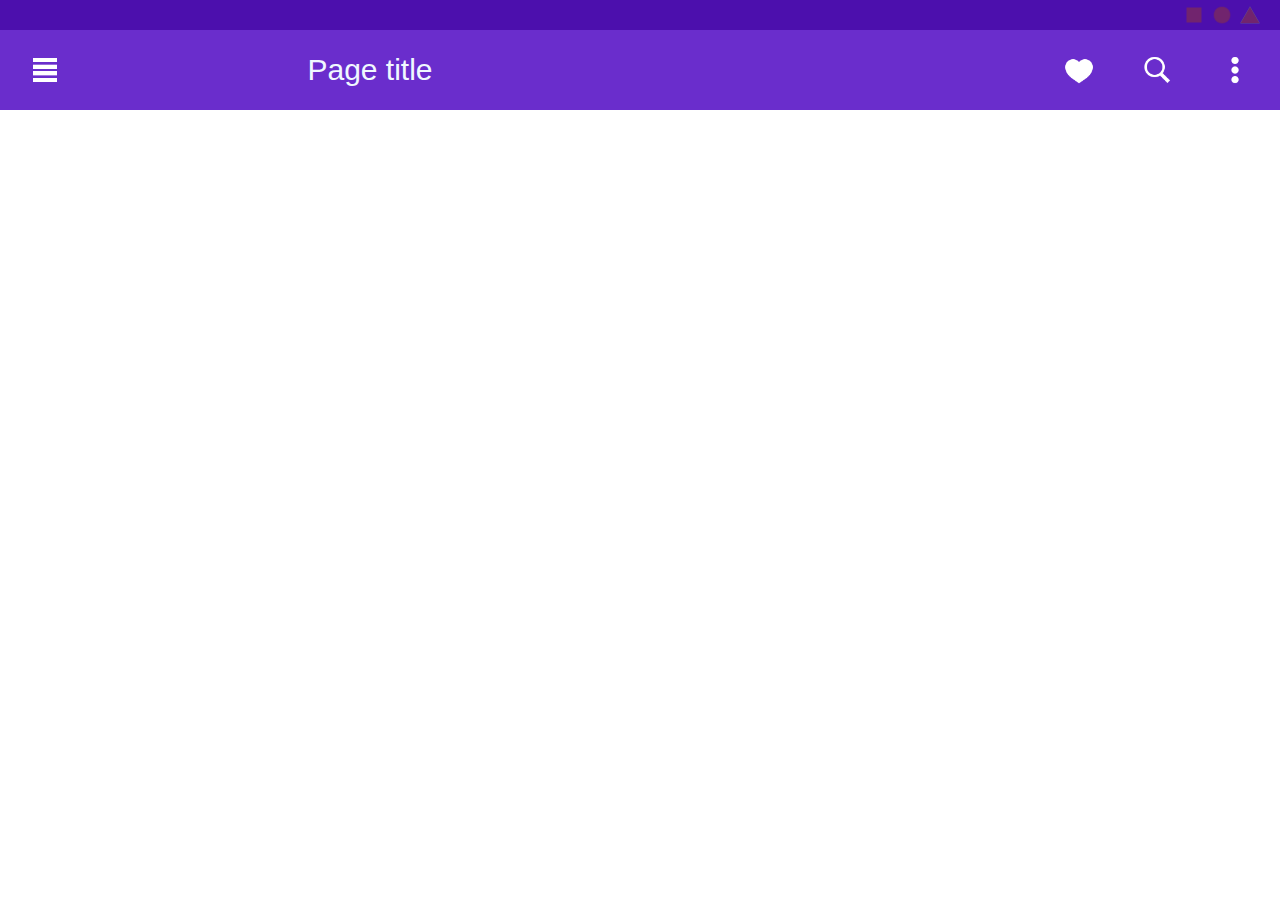
<file: templates/app-bar-top.html>
<!DOCTYPE html>
<html lang="es">

<head>
    <meta charset="UTF-8">
    <meta name="viewport" content="width=device-width, initial-scale=1.0">
    <link rel="stylesheet" href="./../styles/app-bar-top.css">
    <title>Document</title>
</head>

<body>
    <div class="content">
        <div class="jframe">
            <img src="./../assets/icons/icons8-hilandero-cuadrado-24.png" alt="">
            <img src="./../assets/icons/icons8-circle-square-loader-24.png" alt="">
            <img src="./../assets/icons/icons8-triángulo-40.png" alt="">
        </div>
        <div class="page">
            <div class="menu">
                <img src="./../assets/icons/icons8-patrones-despojados-50.png" alt="">
            </div>
            <p>Page title</p>
            <div class="icons-end">
                <img src="./../assets/icons/icons8-me-gusta-50.png" alt="">
                <img src="./../assets/icons/icons8-búsqueda-50.png" alt="">
                <img src="./../assets/icons/icons8-tres-puntos-50.png" alt="">
            </div>
        </div>
    </div>
</body>

</html>
</file>
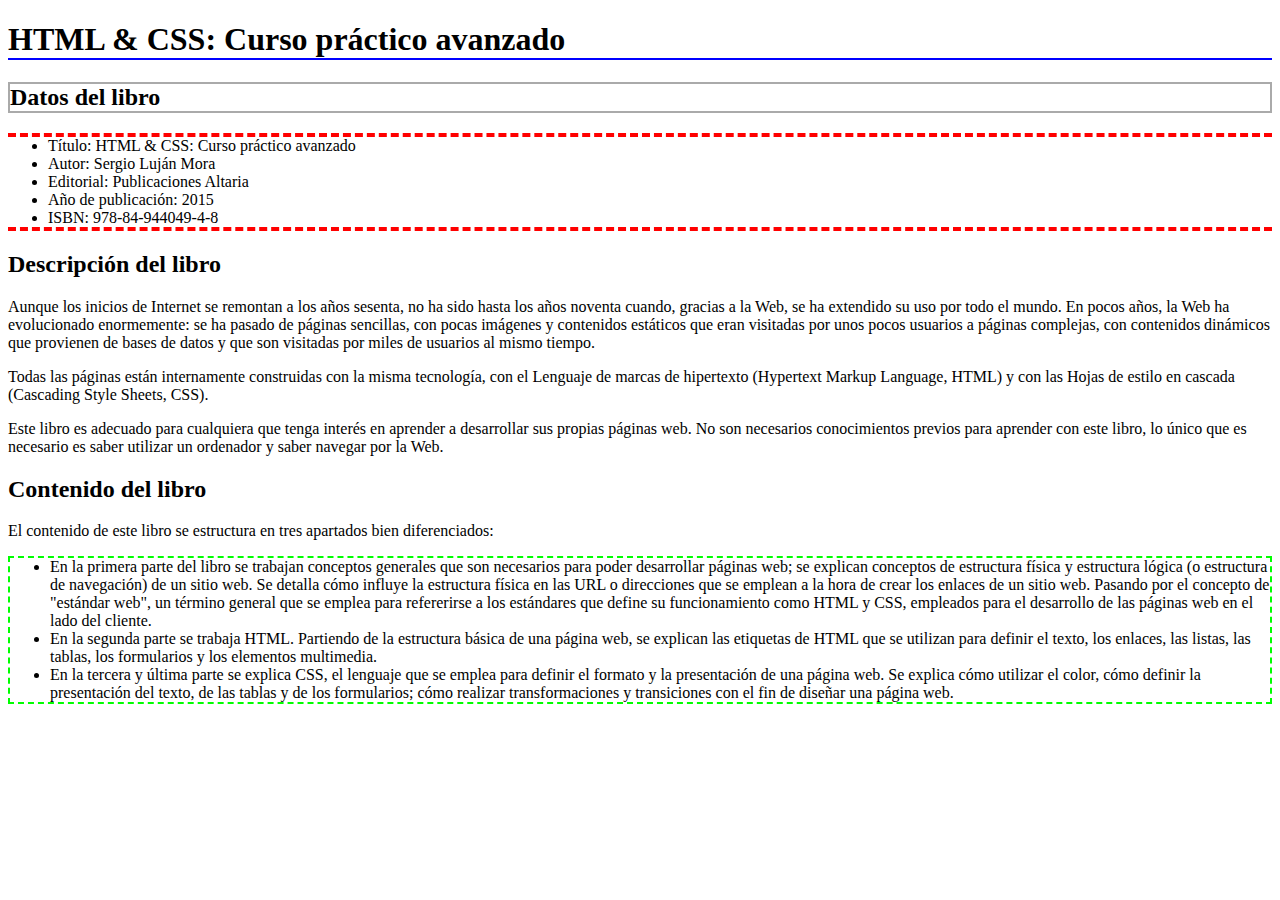
<file: templates/box-model.html>
<!DOCTYPE html>
<html>
    <link rel="stylesheet" href="/styles/style-box-model.css">

<head>
    <meta charset="utf-8" />
    <title>HTML &amp; CSS: Curso práctico avanzado</title>
</head>

<body>
    <h1 class="content-header">HTML &amp; CSS: Curso práctico avanzado</h1>

    <h2 class="content-header-two">Datos del libro</h2>

    <ul class="content-list">
        <li>Título: HTML &amp; CSS: Curso práctico avanzado</li>
        <li>Autor: Sergio Luján Mora</li>
        <li>Editorial: Publicaciones Altaria</li>
        <li>Año de publicación: 2015</li>
        <li>ISBN: 978-84-944049-4-8</li>
    </ul>


    <h2>Descripción del libro</h2>

    <p>
        Aunque los inicios de Internet se remontan a los años sesenta, no ha sido hasta los años noventa cuando, gracias
        a la Web, se ha extendido su uso por todo el mundo. En pocos años, la Web ha evolucionado enormemente: se ha
        pasado de páginas sencillas, con pocas imágenes y contenidos estáticos que eran visitadas por unos pocos
        usuarios a páginas complejas, con contenidos dinámicos que provienen de bases de datos y que son visitadas por
        miles de usuarios al mismo tiempo.
    </p>

    <p>
        Todas las páginas están internamente construidas con la misma tecnología, con el Lenguaje de marcas de
        hipertexto (Hypertext Markup Language, HTML) y con las Hojas de estilo en cascada (Cascading Style Sheets, CSS).
    </p>

    <p>
        Este libro es adecuado para cualquiera que tenga interés en aprender a desarrollar sus propias páginas web. No
        son necesarios conocimientos previos para aprender con este libro, lo único que es necesario es saber utilizar
        un ordenador y saber navegar por la Web.
    </p>


    <h2>Contenido del libro</h2>

    <p>
        El contenido de este libro se estructura en tres apartados bien diferenciados:
    </p>

    <ul class="content-list-two">
        <li>En la primera parte del libro se trabajan conceptos generales que son necesarios para poder desarrollar
            páginas web; se explican conceptos de estructura física y estructura lógica (o estructura de navegación) de
            un sitio web. Se detalla cómo influye la estructura física en las URL o direcciones que se emplean a la hora
            de crear los enlaces de un sitio web. Pasando por el concepto de "estándar web", un término general que se
            emplea para refererirse a los estándares que define su funcionamiento como HTML y CSS, empleados para el
            desarrollo de las páginas web en el lado del cliente.</li>

        <li>En la segunda parte se trabaja HTML. Partiendo de la estructura básica de una página web, se explican las
            etiquetas de HTML que se utilizan para definir el texto, los enlaces, las listas, las tablas, los
            formularios y los elementos multimedia.</li>

        <li>En la tercera y última parte se explica CSS, el lenguaje que se emplea para definir el formato y la
            presentación de una página web. Se explica cómo utilizar el color, cómo definir la presentación del texto,
            de las tablas y de los formularios; cómo realizar transformaciones y transiciones con el fin de diseñar una
            página web.</li>
    </ul>
</body>

</html>
</file>
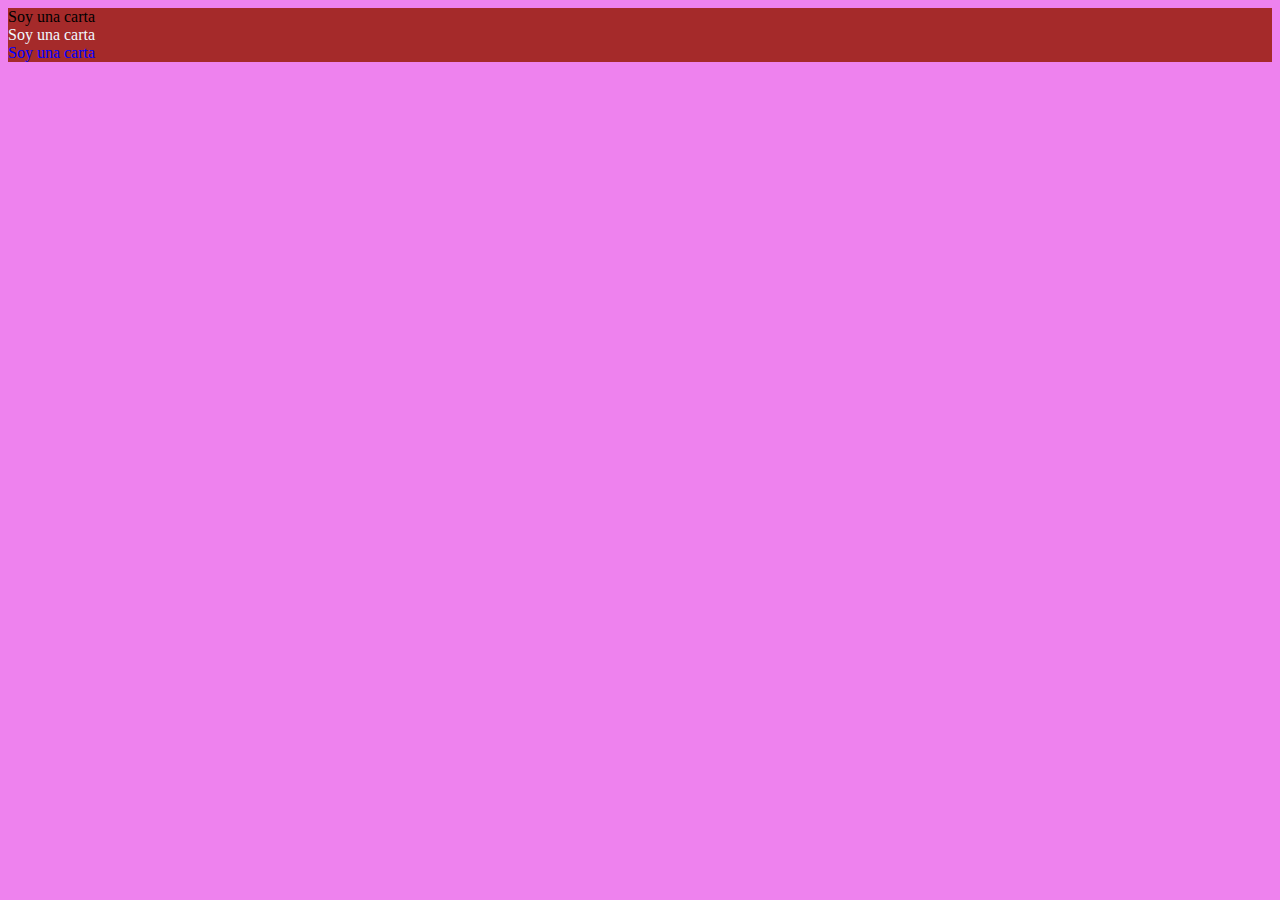
<file: templates/desafio-dos.html>
<!DOCTYPE html>
<html lang="en">
<head>
    <meta charset="UTF-8">
    <meta name="viewport" content="width=device-width, initial-scale=1.0">
    <link rel="stylesheet" href="./../styles/style.css">
    <title>Document</title>
</head>
<body>
    <div class="card"> Soy una carta </div>
    <div class="card card1"> Soy una carta </div>
    <div class="card card2"> Soy una carta </div>
</body>
</html>
</file>
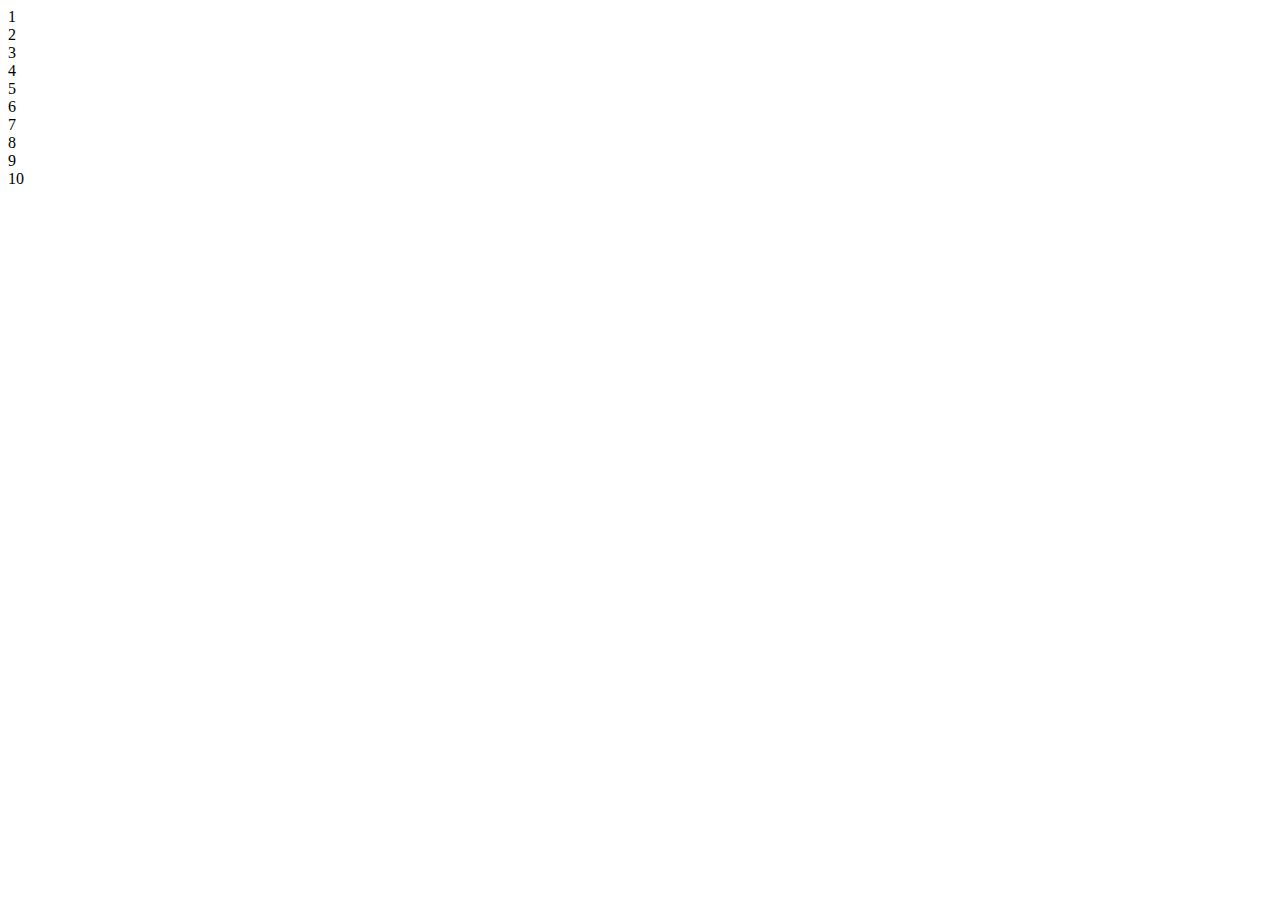
<file: templates/desafio-uno.html>
<!DOCTYPE html>
<html lang="en">
<head>
    <meta charset="UTF-8">
    <meta name="viewport" content="width=device-width, initial-scale=1.0">
    <title>Document</title>
</head>
<body>
    <div>1</div>
    <div>2</div>
    <div>3</div>
    <div>4</div>
    <div>5</div>
    <div>6</div>
    <div>7</div>
    <div>8</div>
    <div>9</div>
    <div>10</div>
</body>
</html>
</file>
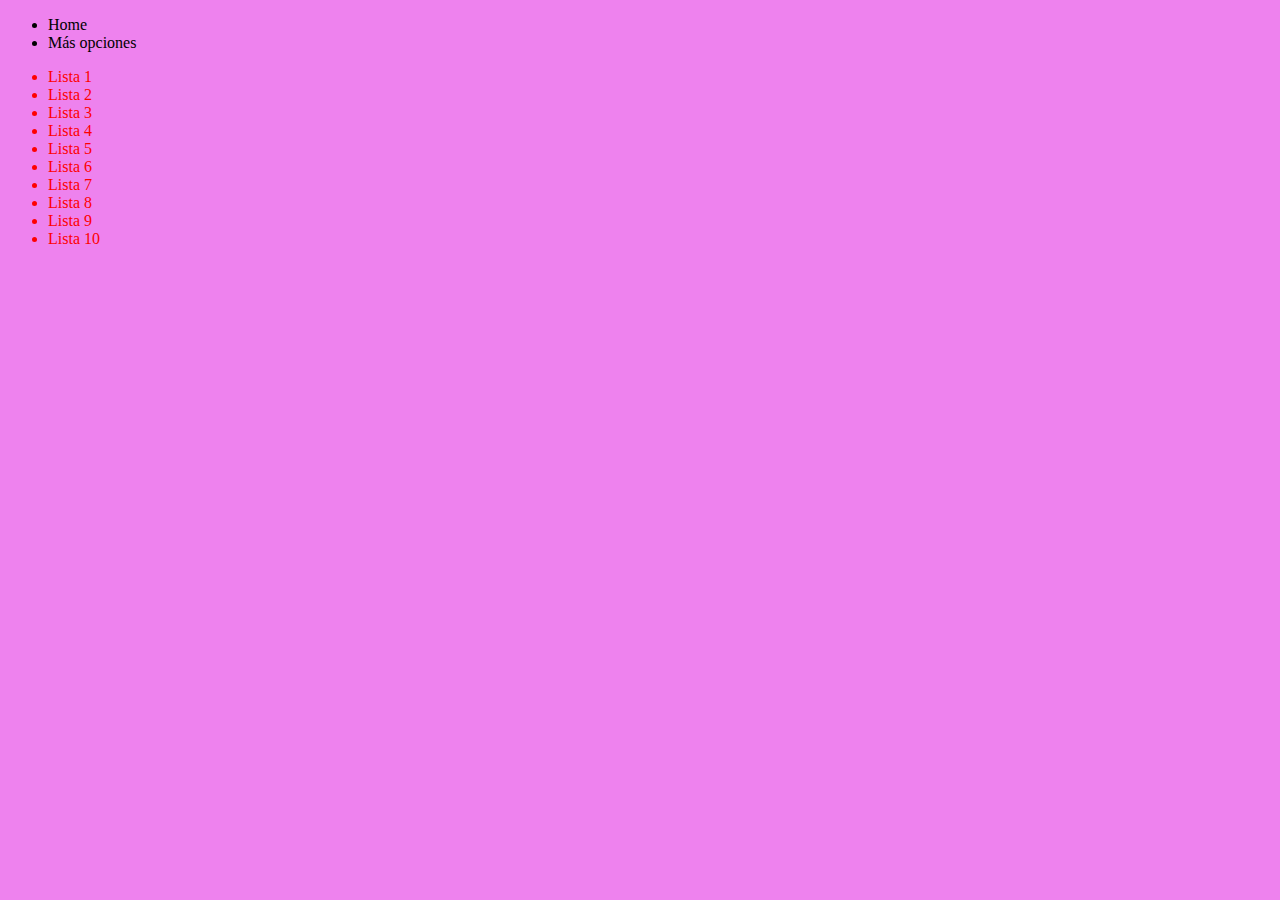
<file: templates/desafio5.html>
<!DOCTYPE html>
<html lang="en">
<head>
    <meta charset="UTF-8">
    <meta name="viewport" content="width=device-width, initial-scale=1.0">
    <link rel="stylesheet" href="./../styles/style.css">
    <title>Document</title>
</head>
<body>
    <nav>
        <ul>
          <li>Home</li>
          <li>Más opciones</li>
        </ul>
      </nav>
      <div class="container">
        <ul>
          <li>Lista 1</li>
          <li>Lista 2</li>
          <li>Lista 3</li>
          <li>Lista 4</li>
          <li>Lista 5</li>
          <li>Lista 6</li>
          <li>Lista 7</li>
          <li>Lista 8</li>
          <li>Lista 9</li>
          <li>Lista 10</li>
        </ul>
    
</body>
</html>
</file>
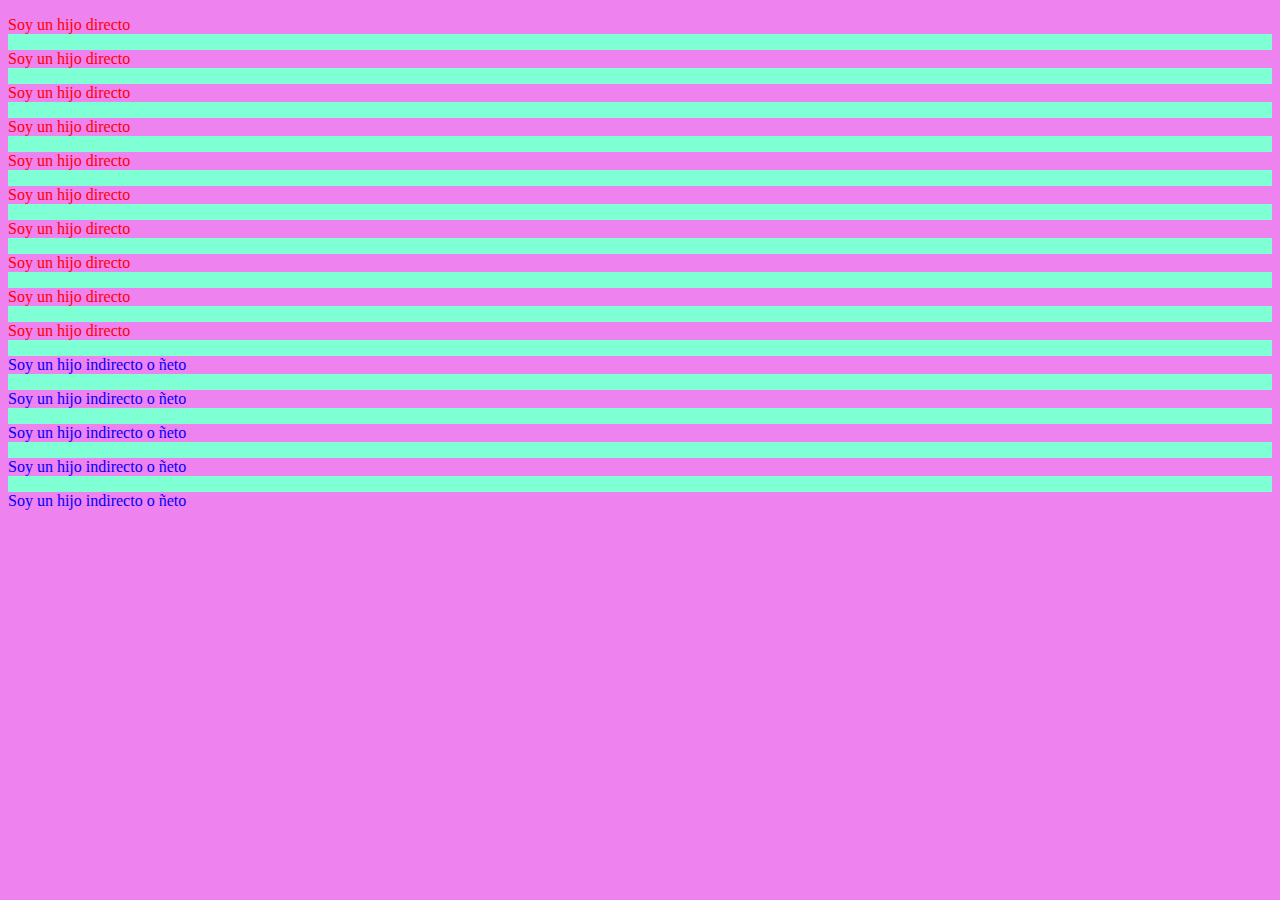
<file: templates/desafio6.html>
<!DOCTYPE html>
<html lang="en">
<head>
    <meta charset="UTF-8">
    <meta name="viewport" content="width=device-width, initial-scale=1.0">
    <link rel="stylesheet" href="./../styles/style.css">
    <title>Document</title>
</head>
<body>
    <div class="container">
        <p>Soy un hijo directo</p>
        <p>Soy un hijo directo</p>
        <p>Soy un hijo directo</p>
        <p>Soy un hijo directo</p>
        <p>Soy un hijo directo</p>
        <p>Soy un hijo directo</p>
        <p>Soy un hijo directo</p>
        <p>Soy un hijo directo</p>
        <p>Soy un hijo directo</p>
        <p>Soy un hijo directo</p>
        <div class="contaner-p">
          <p>Soy un hijo indirecto o ñeto</p>
          <p>Soy un hijo indirecto o ñeto</p>
          <p>Soy un hijo indirecto o ñeto</p>
          <p>Soy un hijo indirecto o ñeto</p>
          <p>Soy un hijo indirecto o ñeto</p>
        </div>
      </div>
</body>
</html>
</file>
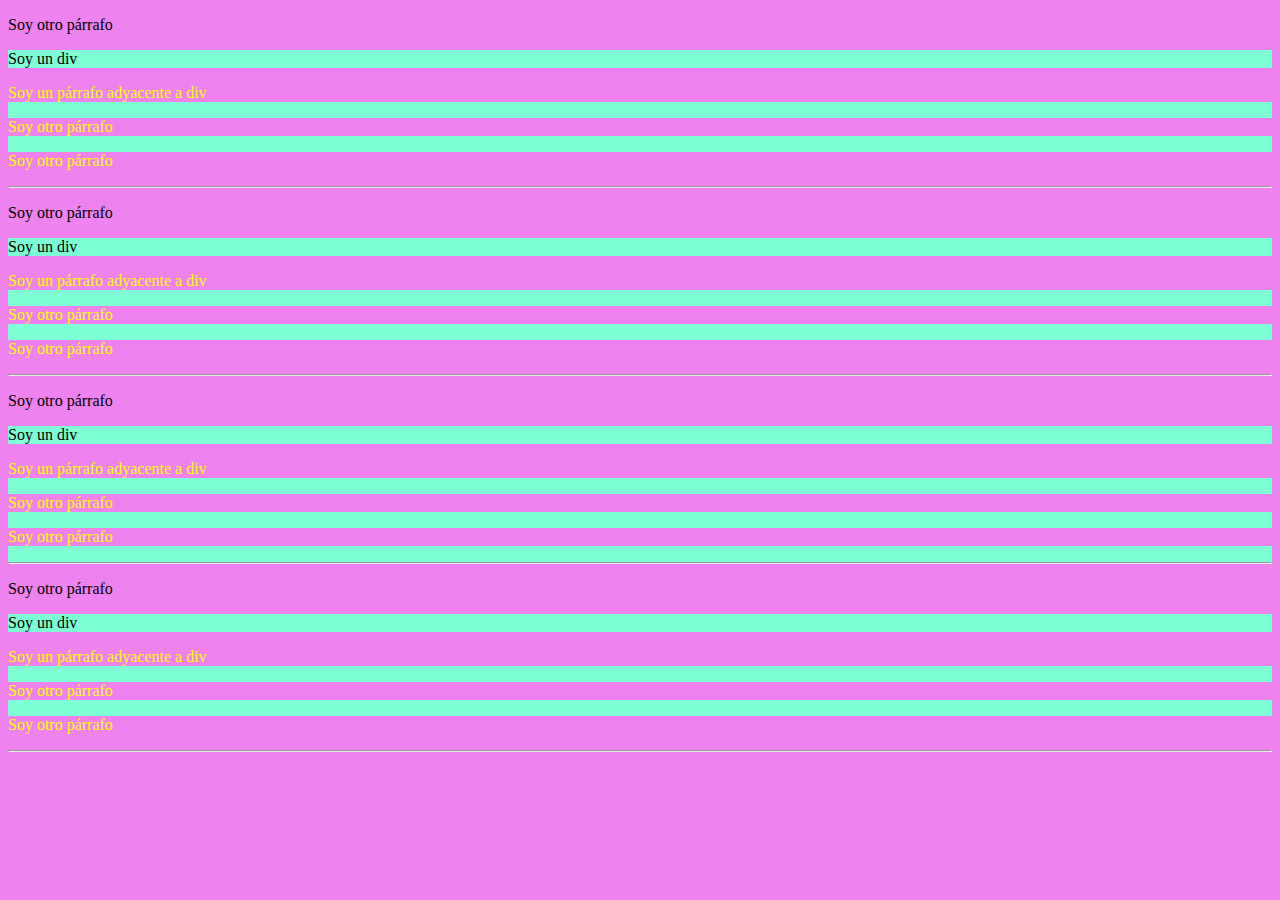
<file: templates/desafio7.html>
<!DOCTYPE html>
<html lang="en">
<head>
    <meta charset="UTF-8">
    <meta name="viewport" content="width=device-width, initial-scale=1.0">
    <link rel="stylesheet" href="./../styles/style.css">
    <title>Document</title>
</head>
<body>
    <p>Soy otro párrafo</p>
<div>Soy un div</div>
<div class="div-two">
<p>Soy un párrafo adyacente a div</p>
<p>Soy otro párrafo</p>
<p>Soy otro párrafo</p>
</div>
<hr/>
<p>Soy otro párrafo</p>
<div>Soy un div</div>
<div class="div-two">
<p>Soy un párrafo adyacente a div</p>
<p>Soy otro párrafo</p>
<p>Soy otro párrafo</p>
</div>
<hr/>
<p>Soy otro párrafo</p>
<div>Soy un div</div>
<div class="div-two">
<p>Soy un párrafo adyacente a div</p>
<p>Soy otro párrafo</p>
<p>Soy otro párrafo</p>
<hr/>
</div>
<p>Soy otro párrafo</p>
<div>Soy un div</div>
<div class="div-two">
<p>Soy un párrafo adyacente a div</p>
<p>Soy otro párrafo</p>
<p>Soy otro párrafo</p>
</div>
<hr/>
</body>
</html>
</file>
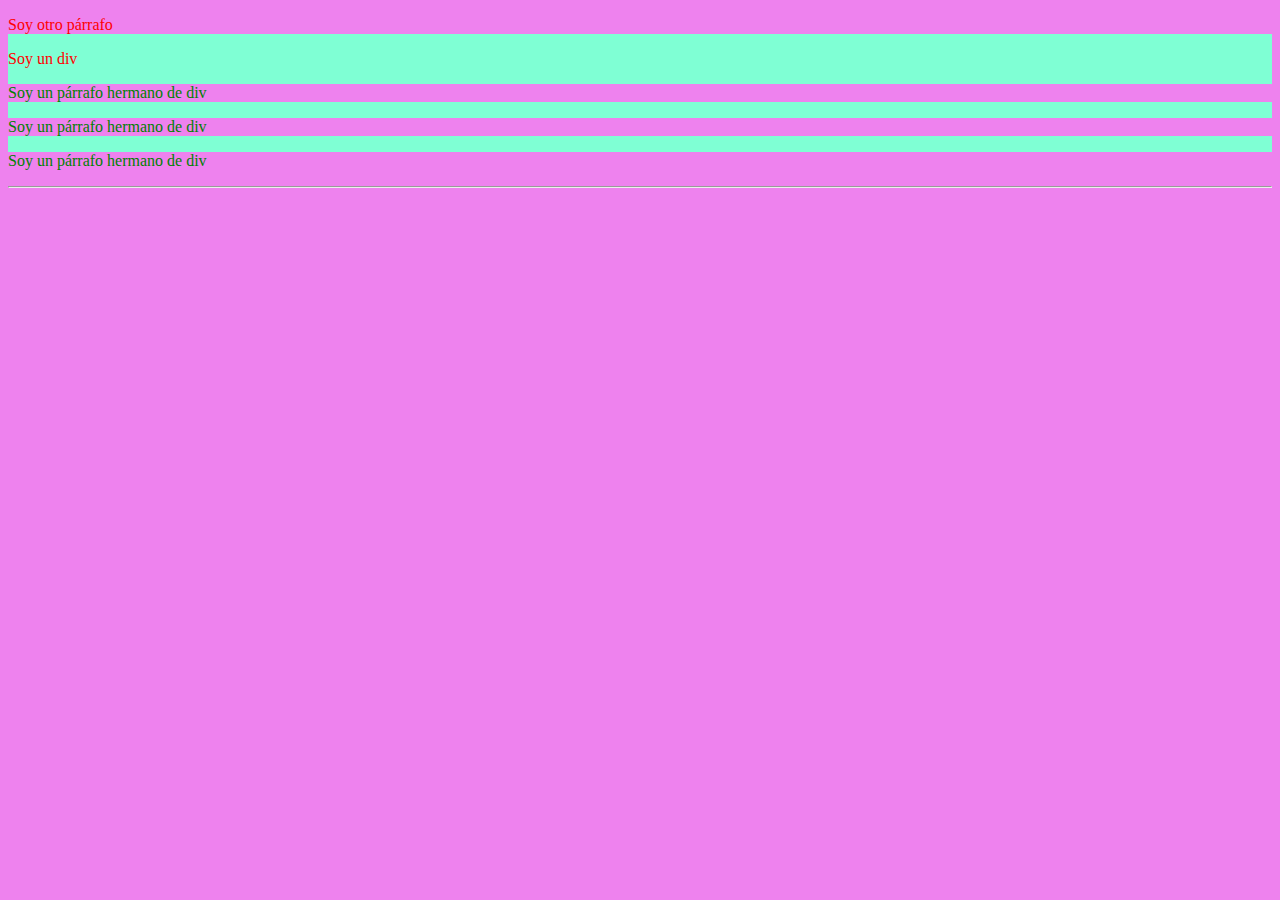
<file: templates/desafio8.html>
<!DOCTYPE html>
<html lang="en">
<head>
    <meta charset="UTF-8">
    <meta name="viewport" content="width=device-width, initial-scale=1.0">
    <link rel="stylesheet" href="./../styles/style.css">
    <title>Document</title>
</head>
<body>
    <div class="container">
        <p>Soy otro párrafo</p>
        <div>Soy un div</div>
        <div class="div-hermano">
        <p>Soy un párrafo hermano de div</p>
        <p>Soy un párrafo hermano de div</p>
        <p>Soy un párrafo hermano de div</p>
        </div>
      </div>
      <hr/>
</body>
</html>
</file>
<file: styles/app-bar-top.css>
*{
    padding: 0;
    margin: 0;
    box-sizing: 0;
}

.content {
    min-width: 1vw;

    .jframe {
        background-color: rgb(76, 15, 173);
        height: 20px;
        display: flex;
        justify-content: end;
        gap: 0.5rem;
        padding: 5px;
        padding-right: 20px;
    }
    
    .page{
        background-color: rgb(106, 45, 204);
        height:  80px;
        display: flex;
        align-items: center;
        justify-content: space-between;
        
        .menu {
            display: flex;
            align-items: center;
            padding-left: 30px;

            img {
                height: 30px;
            }
        }

        p {
            display: flex;
            color: aliceblue;
            font-size: 30px;
            justify-content: center;
            padding-right: 30vw;
            font-family: 'Lucida Sans', 'Lucida Sans Regular', 'Lucida Grande', 'Lucida Sans Unicode', Geneva, Verdana, sans-serif;
        }

        .icons-end {
            display: flex;
            height: 30px;
            justify-content: end;
            gap: 3rem;
            padding-right: 30px;
        }
    }
}
</file>
<file: styles/style-box-model.css>
.content-header {
    border-bottom: 2px solid #00F;
}

.content-header-two {
    border: 2px solid #AAA;
}

.content-list {
    border-top: 4px dashed #F00;
    border-bottom: 4px dashed #F00; 
}

.content-list-two {
    border: 2px dashed #0f0;
}
</file>
<file: styles/style.css>
* {
    background-color: violet;
}
div {
    background-color: aquamarine;
}

.card {
    background-color: brown;
}

.card1 {
    color: aliceblue;
}

.card2 {
    color: blue;
}

#eliminar {
    background-color: red;
}

a[href="https://platzi.com"] {
    background-color: yellow;
}

.container {
    color: red;
}

.contaner-p {
    color: blue;
}

.div-two {
    color: yellow;
}

.div-hermano {
    color: green;
  }
</file>
